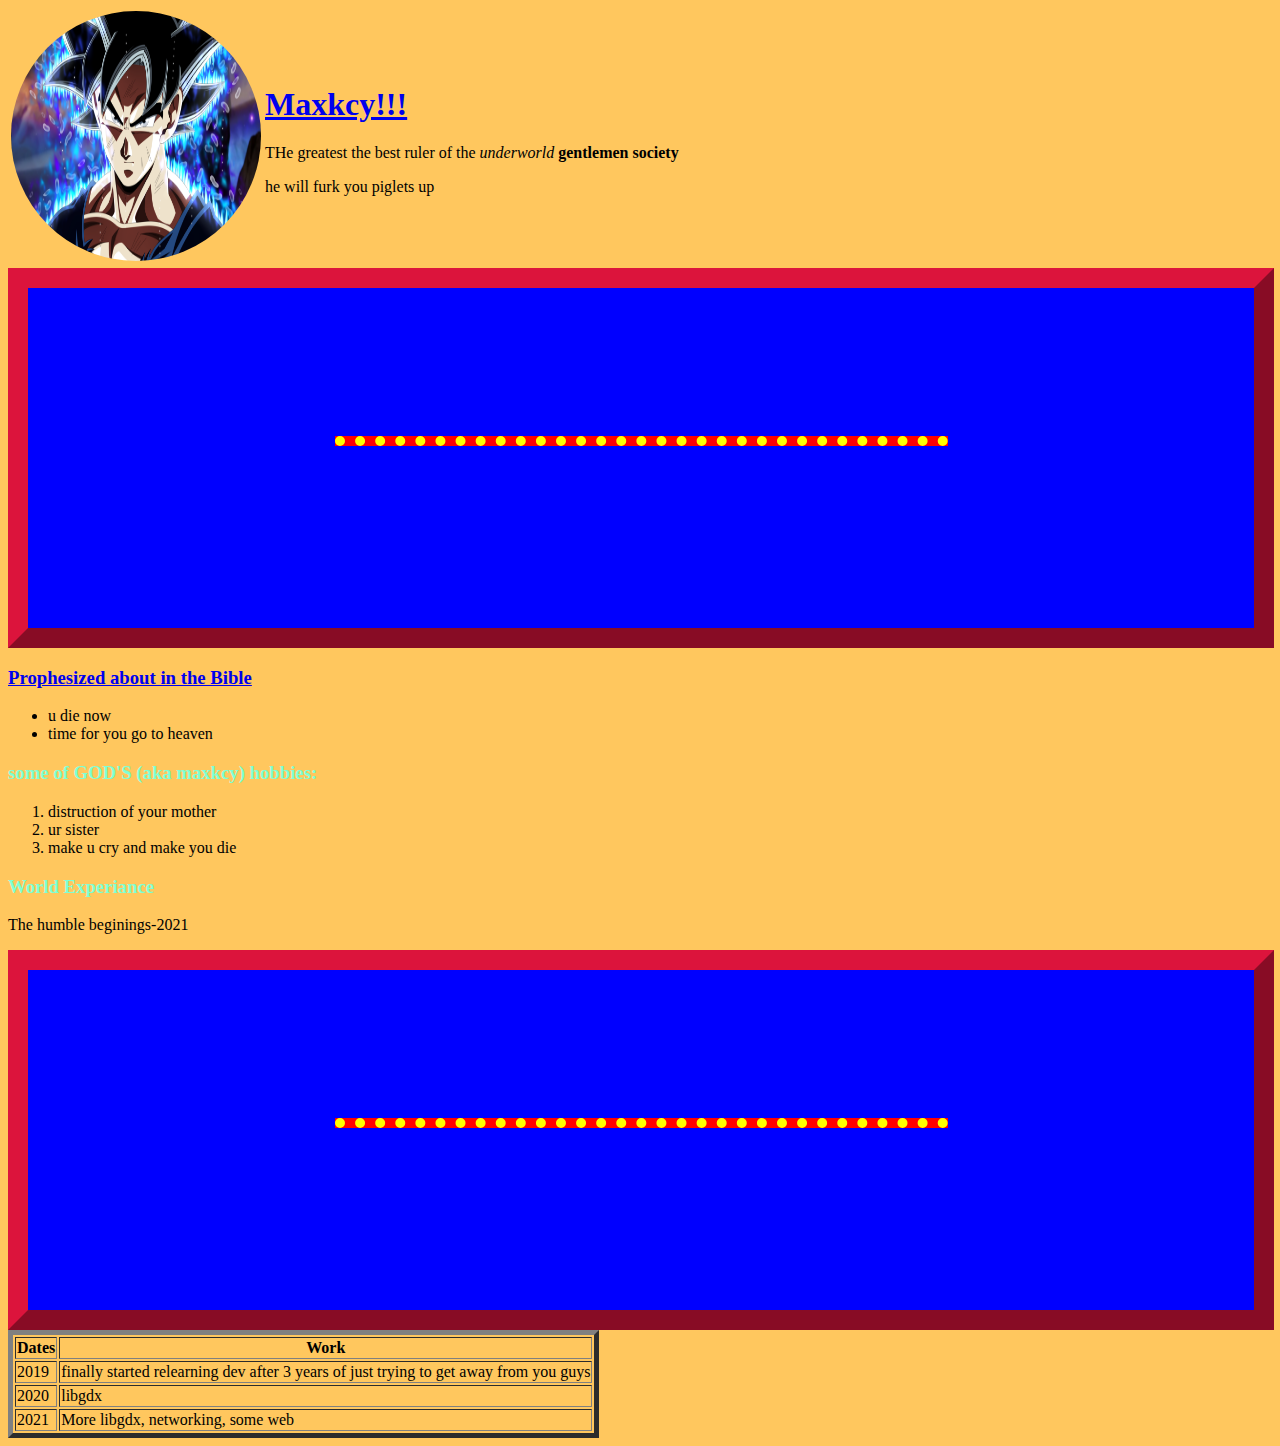
<file: index.html>
<!DOCTYPE html>
<html lang="en">
  <head>
    <meta charset="UTF-8" />
    <meta http-equiv="X-UA-Compatible" content="IE=edge" />
    <meta name="viewport" content="width=device-width, initial-scale=1.0" />
    <title>Maxkcy boy!!!</title>
    <link rel="stylesheet" href="CSS/styles.css">
    <link rel="icon" href="images/favicon.ico">
  </head>
  <body>
    <table>
    <tr>
      <td id="tableDirectory">
        <img src="images/my-img.png" alt="Goku Black Hair Ultra Instinct">
      </td>
        <td><h1><a href="https://www.youtube.com/watch?v=ToNLrthvFsE&t=642s">Maxkcy!!!</a></h1>
        <p>THe greatest the best ruler of the <em>underworld</em> <strong>gentlemen society</strong></p>
        <p>he will furk you piglets up</p>
      </td>
      
    </tr>
  </table>
    <div>
      <hr>
    </div>
    <h3><strong><a href="Pages/newpage.html">Prophesized about in the Bible</strong></a></h3>
    <ul>
      <li>u die now</li>
      <li>time for you go to heaven</li>
    </ul>
    <h3>some of <strong>GOD'S (aka maxkcy)</strong> hobbies:</h3>
    <ol>
      <li>distruction of your mother</li>
      <li>ur sister</li>
      <li>make u cry and make you die</li>
    </ol>
    <h3>World Experiance</h3>
    <p>The humble beginings-2021</p>
    <div>
    <hr>
    </div>
    <table border=5>
      <thead>
        <th>Dates</th>
        <th>Work</th>
      </thead>
      <tbody>
      <tr>
        <td>2019</td>
        <td>finally started relearning dev after 3 years of just trying to get away from you guys</td>
      </tr>
      <tr>
        <td>2020</td>
        <td>libgdx</td>
      </tr>
      <tr>
        <td>2021</td>
        <td>More libgdx, networking, some web</td>
      </tr>
    </tbody>
    </table>
  </body>
</html>
</file>
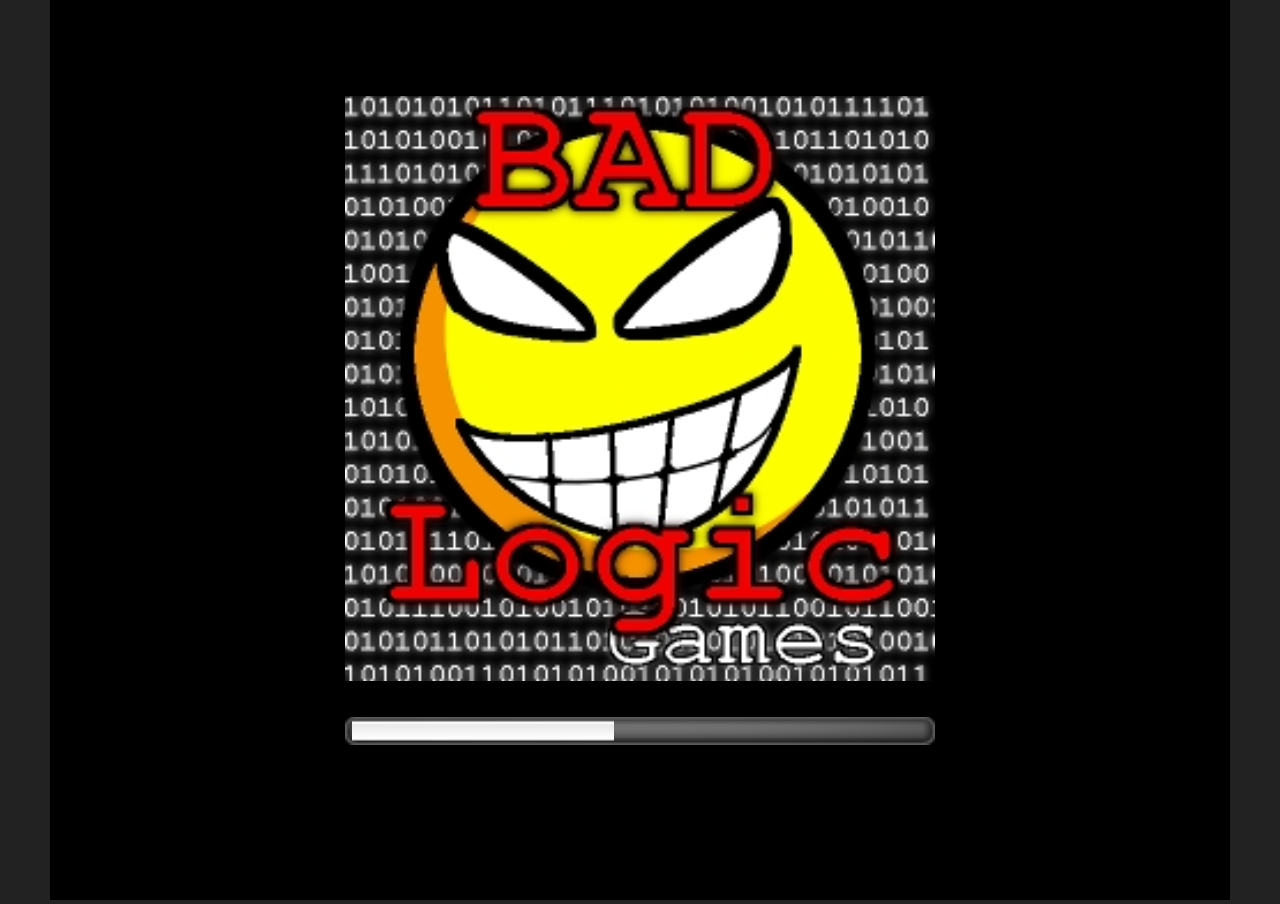
<file: Pages/game.html>
<!doctype html>
<html>
<head>
	<title>libGDX application</title>
	<meta http-equiv="content-type" content="text/html; charset=UTF-8">
	<meta id="gameViewport" name="viewport" content="width=device-width initial-scale=1">
	<link href="styles.css" rel="stylesheet" type="text/css">
</head>

<body>
<div align="center" id="embed-html"></div>
<script type="text/javascript" src="html/html.nocache.js"></script>
</body>

<script>
function handleMouseDown(evt) {
	evt.preventDefault();
	evt.stopPropagation();
	window.focus();
}

function handleMouseUp(evt) {
	evt.preventDefault();
	evt.stopPropagation();
}
document.getElementById('embed-html').addEventListener('mousedown', handleMouseDown, false);
document.getElementById('embed-html').addEventListener('mouseup', handleMouseUp, false);

</script>
</html>
</file>
<file: CSS/styles.css>
body {
    background-color: rgba(255, 166, 0, 0.63);
}

hr {
  background-color: red;
  border-style: dotted none none;
  border-width: 10px;
  border-color: yellow;
  height: 0px;
  width: 50%;
}

h1{
    color: aqua;
}

h3 {
    color: aquamarine;
}

img {
    height: 250px;
    width: 250px;
    border-radius: 50%;
}

#tableDirectory:hover {
    background-color: red;
}

div {
    background-color: blue;
    border-style: outset;
    border-color: crimson;
    border-width: 20px 20px 20px 20px;

    width: 97%;
    height: 200px;
    padding-top: 140px;
}
</file>
<file: Pages/styles.css>
canvas {
    cursor: default;
    outline: none;
}

body {
    background-color: #222222;
}

.superdev {
    color: rgb(37,37,37);
    text-shadow: 0px 1px 1px rgba(250,250,250,0.1);
    font-size: 50pt;
    display: block;
    position: relative;
    text-decoration: none;
    background-color: rgb(83,87,93);
    box-shadow: 0px 3px 0px 0px rgb(34,34,34),
                0px 7px 10px 0px rgb(17,17,17),
                inset 0px 1px 1px 0px rgba(250, 250, 250, .2),
                inset 0px -12px 35px 0px rgba(0, 0, 0, .5);
    width: 70px;
    height: 70px;
    border: 0;
    border-radius: 35px;
    text-align: center;
    line-height: 68px;
}

.superdev:active {
    box-shadow: 0px 0px 0px 0px rgb(34,34,34),
                0px 3px 7px 0px rgb(17,17,17),
                inset 0px 1px 1px 0px rgba(250, 250, 250, .2),
                inset 0px -10px 35px 5px rgba(0, 0, 0, .5);
    background-color: rgb(83,87,93);
    top: 3px;
    color: #fff;
    text-shadow: 0px 0px 3px rgb(250,250,250);
}

.superdev:hover {
    background-color: rgb(100,100,100);
}
</file>
